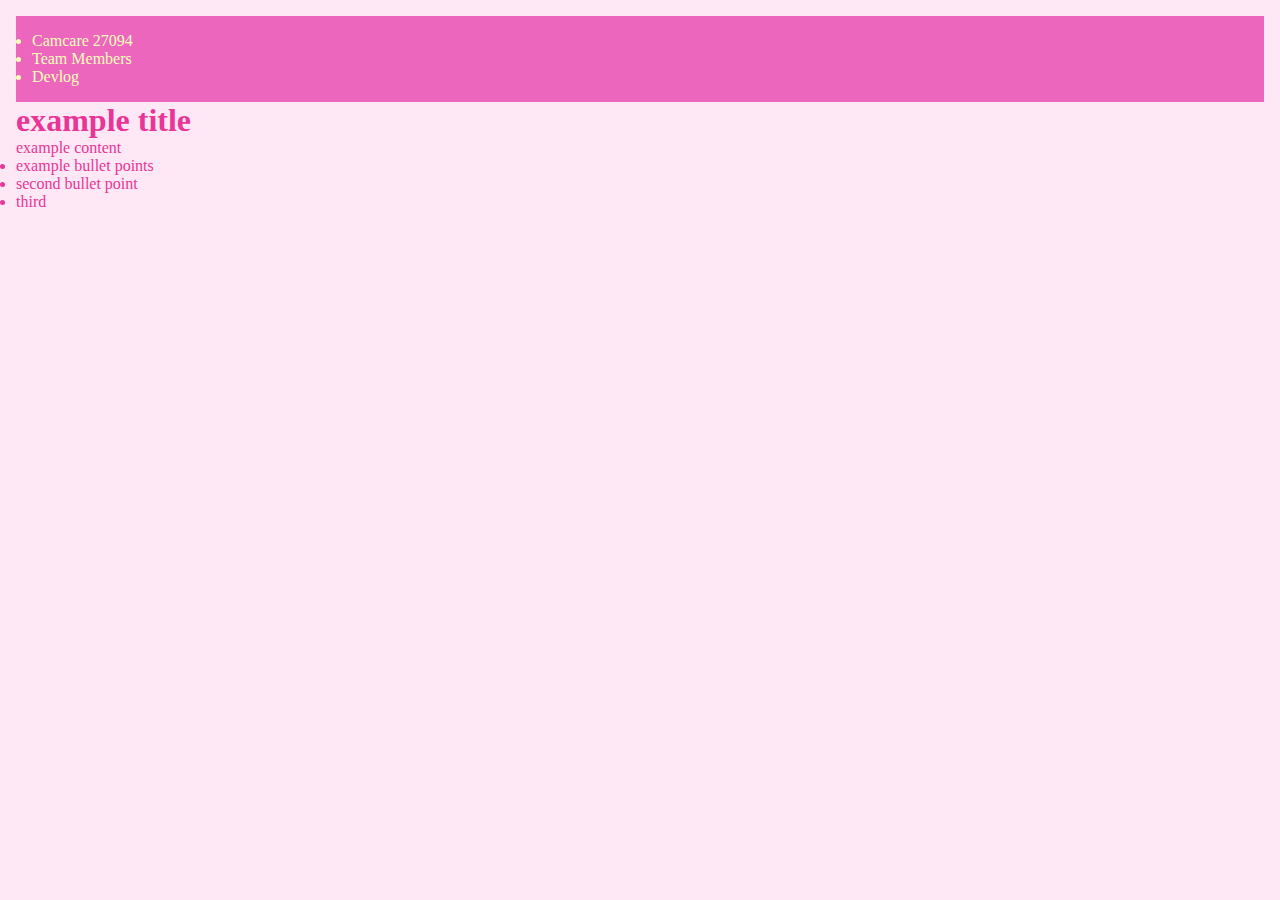
<file: index.html>
<!DOCTYPE html>
<html lang="en">
<head>
    <meta charset="UTF-8">
    <meta name="viewport" content="width=device-width, initial-scale=1.0">
    <title>ftceeeeeeeee</title>
    <link rel="stylesheet" href="style.css">
</head>
<body>
    <header class="top">
        <nav>
            <ul>
                <li>Camcare 27094</li>
                <li>Team Members</li>
                <li>Devlog</li>
            </ul>
        </nav>
    </header>
    <section class="post">
        <h1 class="title">example title</h1>
        <p>
            example content
        </p>
        <ul>
            <li>
                example bullet points
            </li>
            <li>
                second bullet point
            </li>
            <li>
                third
            </li>
        </ul>
    </section>
</html>
</file>
<file: style.css>
:root{
    --base-colour: hsl(311, 86%, 86%);
    --text-colour: #e83597;
    --text-colour-2: #9c1860;
    --header-colour: #ed66be;
    --background: #ffe8f5;
    --colour-1: #f0c0c0;
    --colour-2: #ffd6a5;
    --colour-3: #fdffb6;
    --colour-4: #caffbf;
    --colour-5: #9bf6ff;
    --colour-6: #a0c4ff;
    --colour-7: #e9eaeb;
    --colour-8: #8f8d8d;
    --white: #ffffff;
    --black: #000;
}

* {
    margin: 0;
    padding: 0;
    box-sizing: border-box;
}

html {
    font-family: 'Times New Roman', Times, serif;
    color: var(--text-colour);
}

body {
    padding: 1em;
    background-color: var(--background);
}

.top {
    padding: 1em;
    background-color: var(--header-colour);
    color: var(--colour-3);
    
}
</file>
